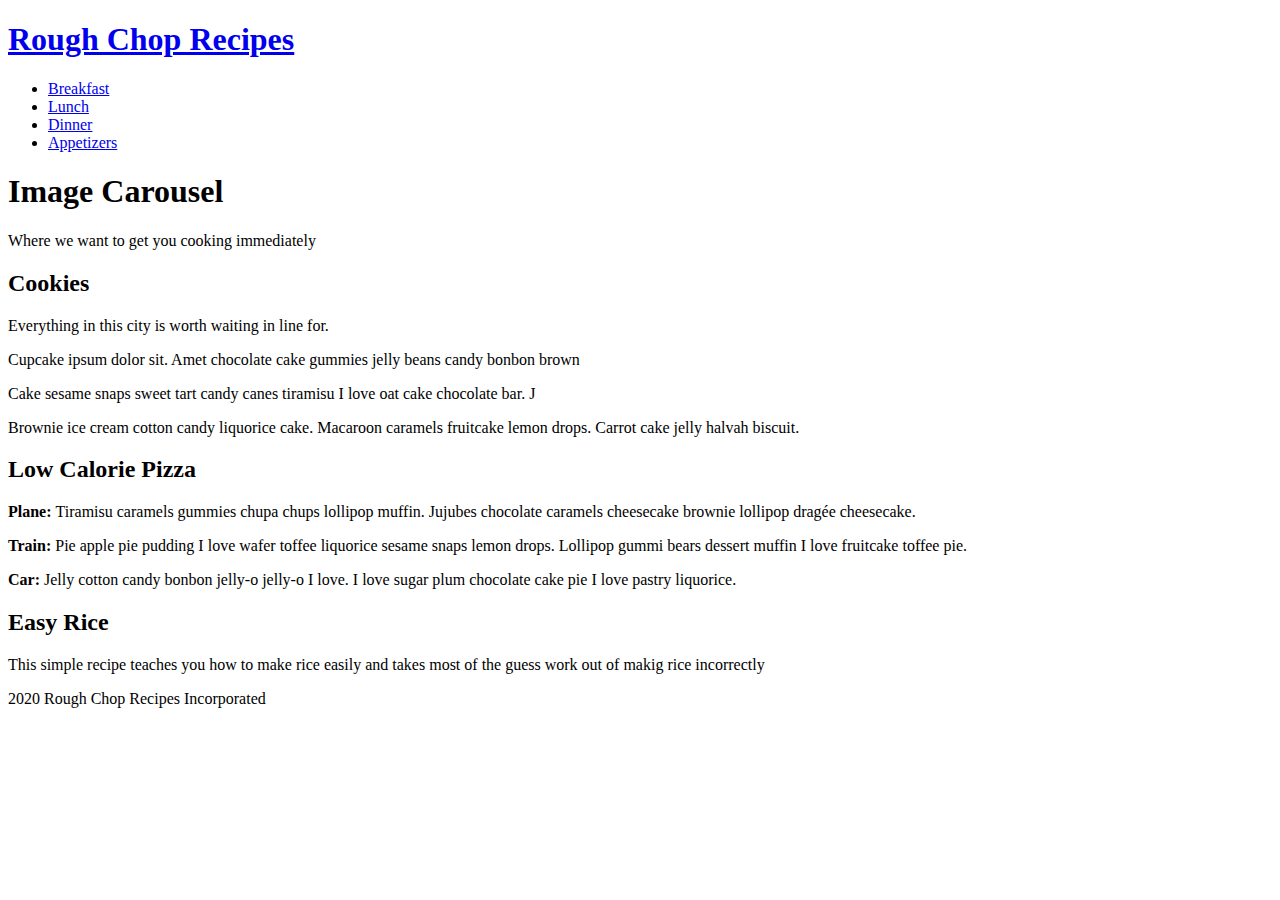
<file: Project/code louisville.html>
<!DOCTYPE html>
<html>
<head>
	<meta name="viewport" content="width=device-width, initial-scale=1.0">
	<title>Rough Chop Recipes</title>
	<link href='https://fonts.googleapis.com/css?family=Varela+Round' rel='stylesheet' type='text/css'>
    <link rel="stylesheet" href="C:\Users\Zerozsaber\Documents\Code_Louisville\Project\Recipes.css">
</head>
<div class="container">
<body>
	
	<header class="main-header">
		<h1 class="name"><a href="#">Rough Chop Recipes</a></h1>
		<ul class="main-nav">
			<li><a href="#">Breakfast</a></li>
			<li><a href="#">Lunch</a></li>
			<li><a href="#">Dinner</a></li>
			<li><a href="#">Appetizers</a></li>
		</ul>
	</header><!--/.main-header-->   
 
	<div class="banner">
		<h1 class="headline">Image Carousel</h1>
		<span class="tagline">Where we want to get you cooking immediately</span>
	</div><!--/.banner-->
	
	<div class="row">		
		<div class="primary">
			<h2>Cookies</h2>
			<p>Everything in this city is worth waiting in line for.</p>
			<p>Cupcake ipsum dolor sit. Amet chocolate cake gummies jelly beans candy bonbon brown</p>
			<p>Cake sesame snaps sweet tart candy canes tiramisu I love oat cake chocolate bar. J</p>
			<p>Brownie ice cream cotton candy liquorice cake. Macaroon caramels fruitcake lemon drops. Carrot cake jelly halvah biscuit. </p>
		</div><!--/.primary-->
		
		<div class="secondary">
			<h2>Low Calorie Pizza</h2>
			<p><strong>Plane: </strong>Tiramisu caramels gummies chupa chups lollipop muffin. Jujubes chocolate caramels cheesecake brownie lollipop drag&#233;e cheesecake.</p>
			<p><strong>Train: </strong>Pie apple pie pudding I love wafer toffee liquorice sesame snaps lemon drops. Lollipop gummi bears dessert muffin I love fruitcake toffee pie.</p>
			<p><strong>Car: </strong>Jelly cotton candy bonbon jelly-o jelly-o I love. I love sugar plum chocolate cake pie I love pastry liquorice.</p>
		</div><!--/.secondary-->

		<div class="third">
			<h2>Easy Rice</h2>
				<p>This simple recipe teaches you
				how to make rice easily and
				takes most of the guess work out				
				of makig rice incorrectly</p>
		</div>
	</div>
	
	<footer class="main-footer">
		<span>2020 Rough Chop Recipes Incorporated</span>
	</footer>
</body>
</div>
</html>

<!-- notes -->
<!-- background-size = contain -->
<!-- .border {2px red;} -->
</file>
